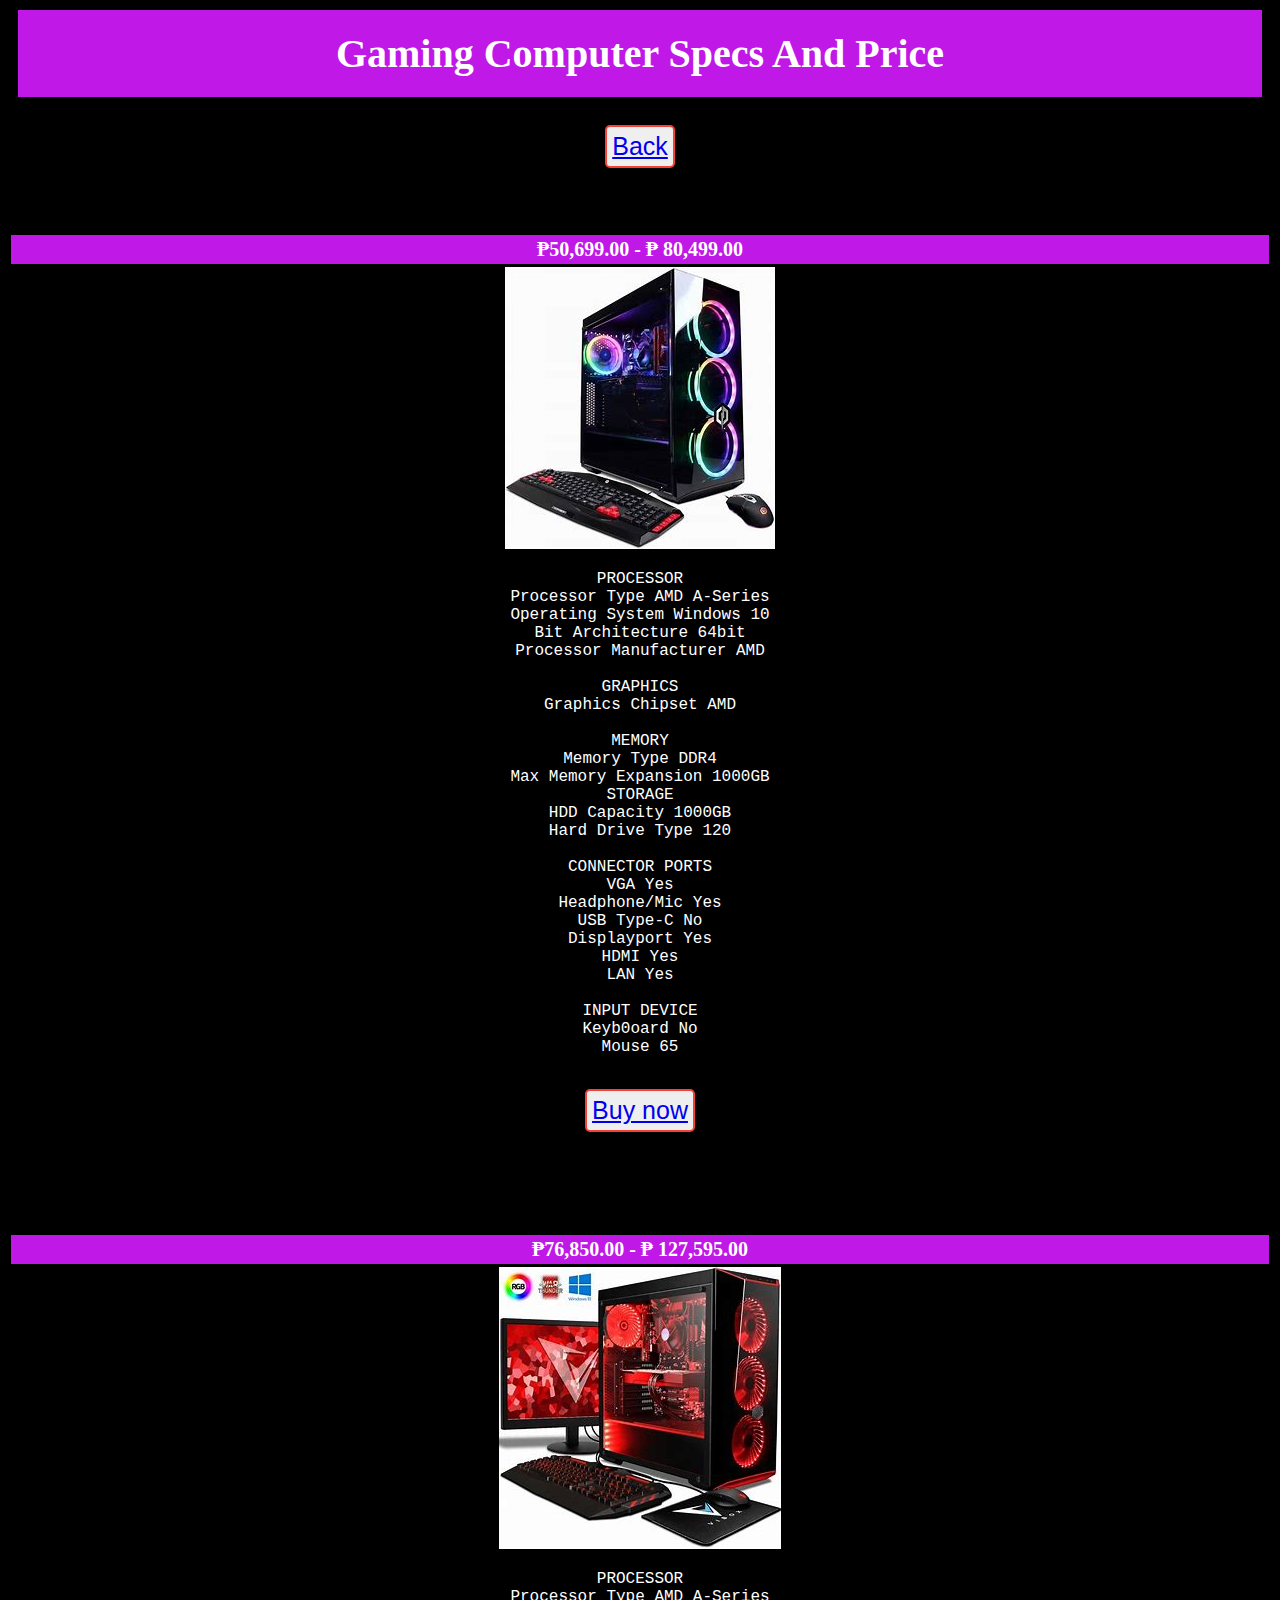
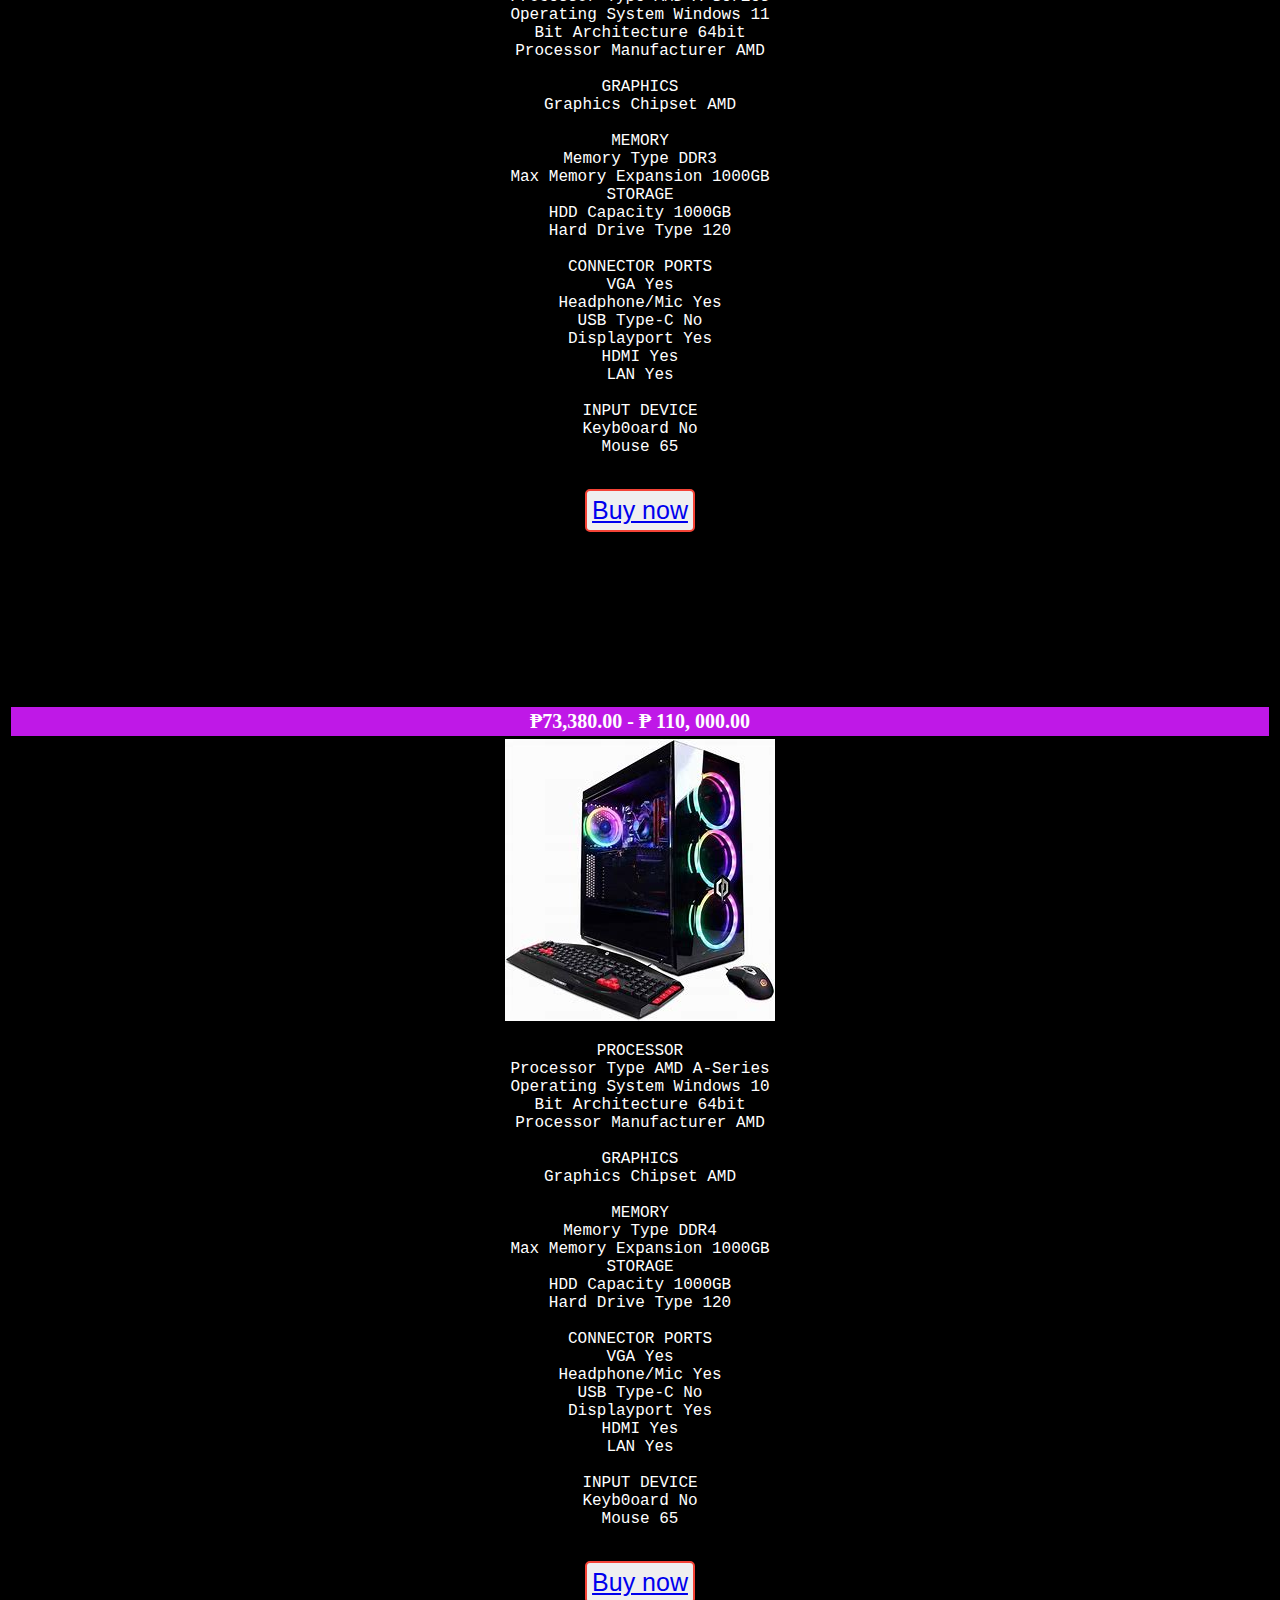
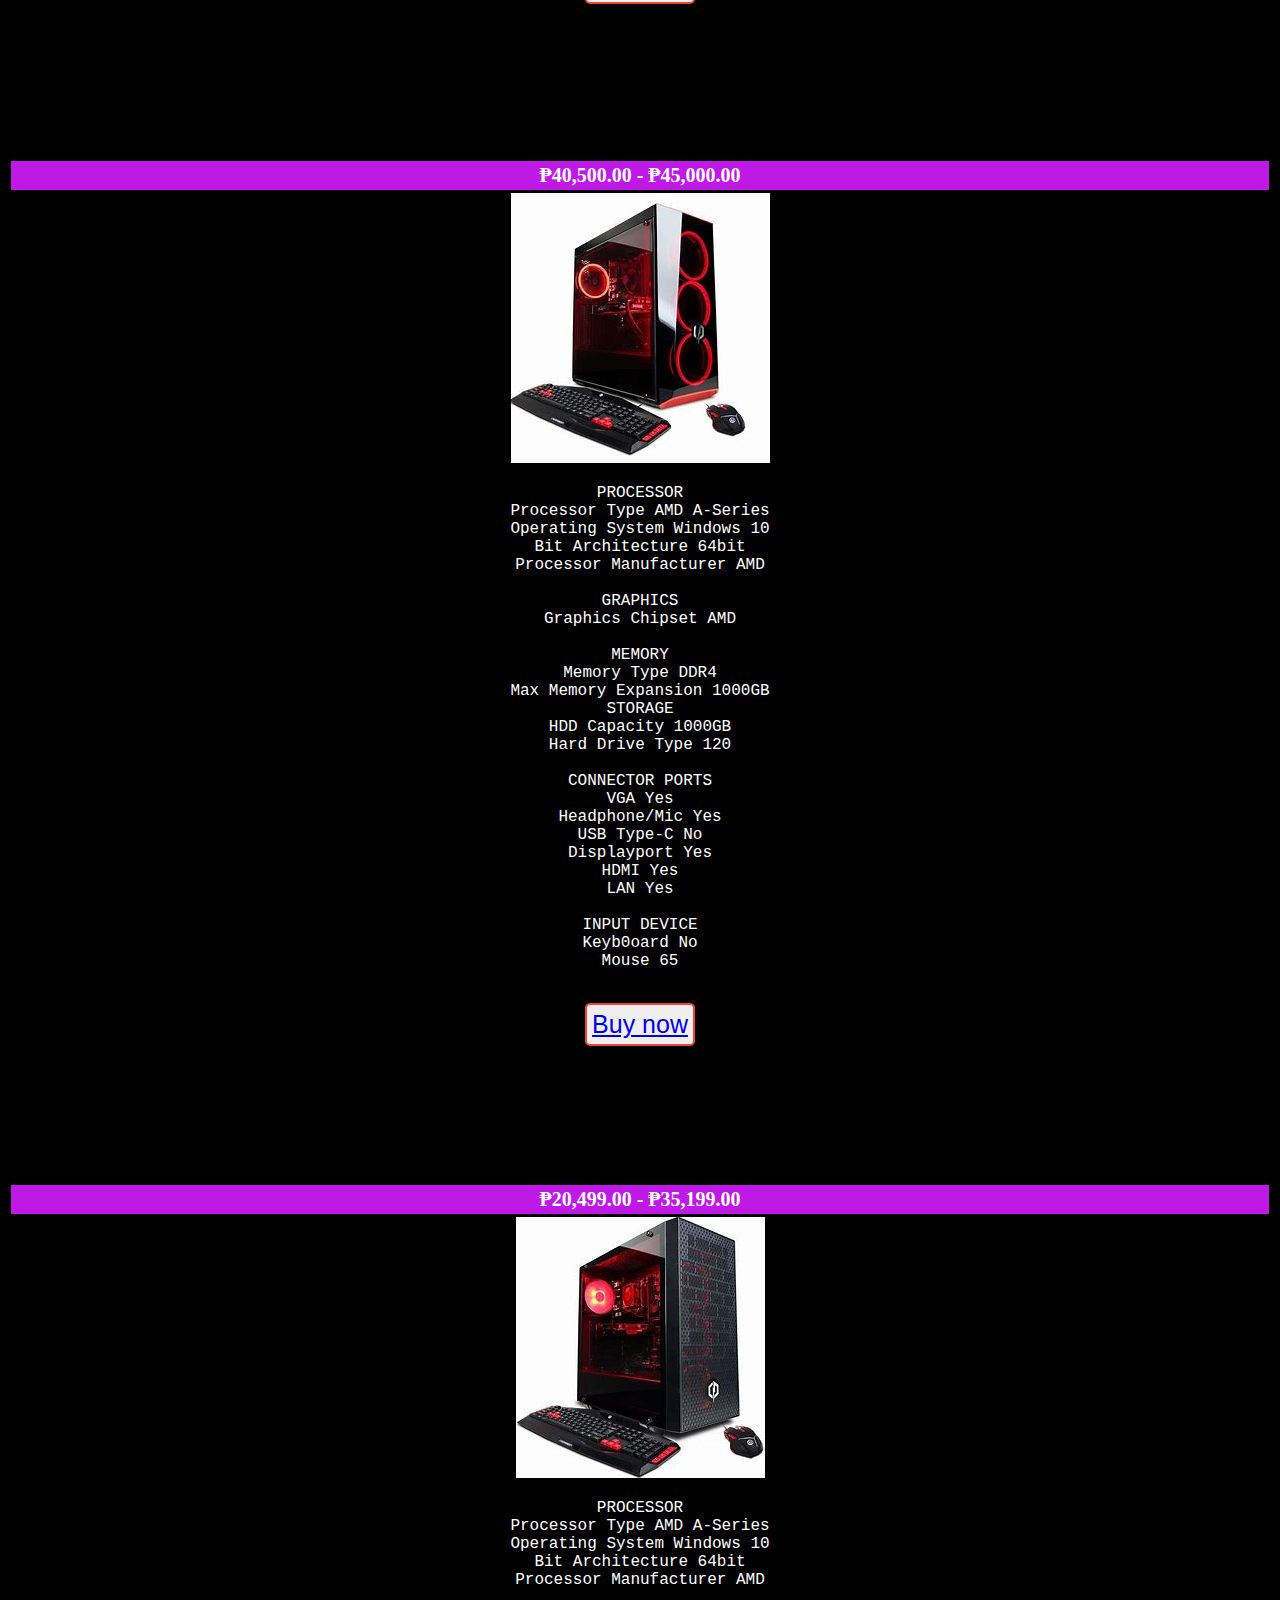
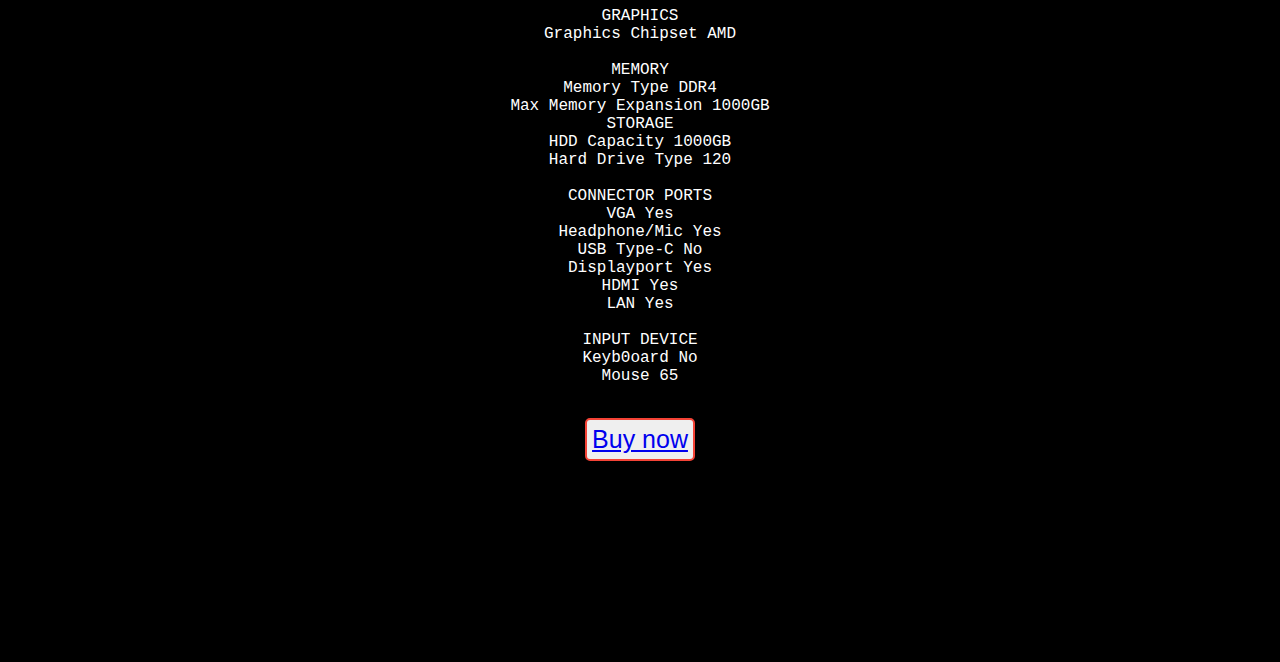
<file: Product.html>
<doctype! html>
	<head>
		<title>Chong Ho's PC</title>
			<h1>Gaming Computer Specs And Price</h1>
			<link rel="stylesheet" type="text/css" href="Product.css">
	</head>

	<body>
		<center>
		<button><a href="index.html" target="_blank">Back</a></button><br> <br>
	
		<h3>₱50,699.00 - ₱ 80,499.00</h3> 
		<img src="C.jpg" alt="Product" class="center">
		<p>  
PROCESSOR 
<br>
Processor Type	AMD A-Series
<br>
Operating System	Windows 10
<br>
Bit Architecture	64bit
<br>
Processor Manufacturer	AMD
<br> <br>
GRAPHICS
<br>
Graphics Chipset	AMD
<br> <br>
MEMORY
<br>
Memory Type	DDR4
<br>
Max Memory Expansion	1000GB
<br>
STORAGE
<br>
HDD Capacity	1000GB
<br>
Hard Drive Type	120
<br> <br>
CONNECTOR PORTS
<br>
VGA	Yes
<br>
Headphone/Mic	Yes
<br>
USB Type-C	No
<br>
Displayport	Yes
<br>
HDMI	Yes
<br>
LAN	Yes
<br> <br>
INPUT DEVICE
<br>
Keyb0oard	No
<br>
Mouse	65</p>

		<button><a href="BuyMe.html" target="_blank">Buy now</a></button>
		 <br> <br> <br> <br> <h3>₱76,850.00 - ₱ 127,595.00</h3>
		<img src="B.jpg" alt="Computer 2">
			<p>  
PROCESSOR 
<br>
Processor Type	AMD A-Series
<br>
Operating System	Windows 11
<br>
Bit Architecture	64bit
<br>
Processor Manufacturer	AMD
<br> <br>
GRAPHICS
<br>
Graphics Chipset	AMD
<br> <br>
MEMORY
<br>
Memory Type	DDR3
<br>
Max Memory Expansion	1000GB
<br>
STORAGE
<br>
HDD Capacity	1000GB
<br>
Hard Drive Type	120
<br> <br>
CONNECTOR PORTS
<br>
VGA	Yes
<br>
Headphone/Mic	Yes
<br>
USB Type-C	No
<br>
Displayport	Yes
<br>
HDMI	Yes
<br>
LAN	Yes
<br> <br>
INPUT DEVICE
<br>
Keyb0oard	No
<br>
Mouse	65</p>
						<button><a href="BuyMe.html" target="_blank">Buy now</a></button>
		<br><br> <br> <br><br> <br> <br><br><h3>₱73,380.00 - ₱ 110, 000.00</h3>
		<img src="C.jpg" alt="Computer 3">
			<p>  
PROCESSOR 
<br>
Processor Type	AMD A-Series
<br>
Operating System	Windows 10
<br>
Bit Architecture	64bit
<br>
Processor Manufacturer	AMD
<br> <br>
GRAPHICS
<br>
Graphics Chipset	AMD
<br> <br>
MEMORY
<br>
Memory Type	DDR4
<br>
Max Memory Expansion	1000GB
<br>
STORAGE
<br>
HDD Capacity	1000GB
<br>
Hard Drive Type	120
<br> <br>
CONNECTOR PORTS
<br>
VGA	Yes
<br>
Headphone/Mic	Yes
<br>
USB Type-C	No
<br>
Displayport	Yes
<br>
HDMI	Yes
<br>
LAN	Yes
<br> <br>
INPUT DEVICE
<br>
Keyb0oard	No
<br>
Mouse	65</p>
  					<button><a href="BuyMe.html" target="_blank">Buy now</a></button>
		<br> <br> <br><br> <br> <br><br><h3>₱40,500.00 - ₱45,000.00</h3>
		<img src="D.jpg" alt="Computer 4">
			<p>  
PROCESSOR 
<br>
Processor Type	AMD A-Series
<br>
Operating System	Windows 10
<br>
Bit Architecture	64bit
<br>
Processor Manufacturer	AMD
<br> <br>
GRAPHICS
<br>
Graphics Chipset	AMD
<br> <br>
MEMORY
<br>
Memory Type	DDR4
<br>
Max Memory Expansion	1000GB
<br>
STORAGE
<br>
HDD Capacity	1000GB
<br>
Hard Drive Type	120
<br> <br>
CONNECTOR PORTS
<br>
VGA	Yes
<br>
Headphone/Mic	Yes
<br>
USB Type-C	No
<br>
Displayport	Yes
<br>
HDMI	Yes
<br>
LAN	Yes
<br> <br>
INPUT DEVICE
<br>
Keyb0oard	No
<br>
Mouse	65</p>
						<button><a href="BuyMe.html" target="_blank">Buy now</a></button>
		<br> <br> <br><br> <br> <br><h3>₱20,499.00 - ₱35,199.00</h3>
		<img src="E.jpg" alt="Computer 5">
			<p>  
PROCESSOR 
<br>
Processor Type	AMD A-Series
<br>
Operating System	Windows 10
<br>
Bit Architecture	64bit
<br>
Processor Manufacturer	AMD
<br> <br>
GRAPHICS
<br>
Graphics Chipset	AMD
<br> <br>
MEMORY
<br>
Memory Type	DDR4
<br>
Max Memory Expansion	1000GB
<br>
STORAGE
<br>
HDD Capacity	1000GB
<br>
Hard Drive Type	120
<br> <br>
CONNECTOR PORTS
<br>
VGA	Yes
<br>
Headphone/Mic	Yes
<br>
USB Type-C	No
<br>
Displayport	Yes
<br>
HDMI	Yes
<br>
LAN	Yes
<br> <br>
INPUT DEVICE
<br>
Keyb0oard	No
<br>
Mouse	65</p>
 
	</body>
	<button><a href="BuyMe.html" target="_blank">Buy now</a></button>

	<footer>
		<h5>Copyright © Earl's Gaming Computer Shop 2023</h5>
	</footer>
</file>
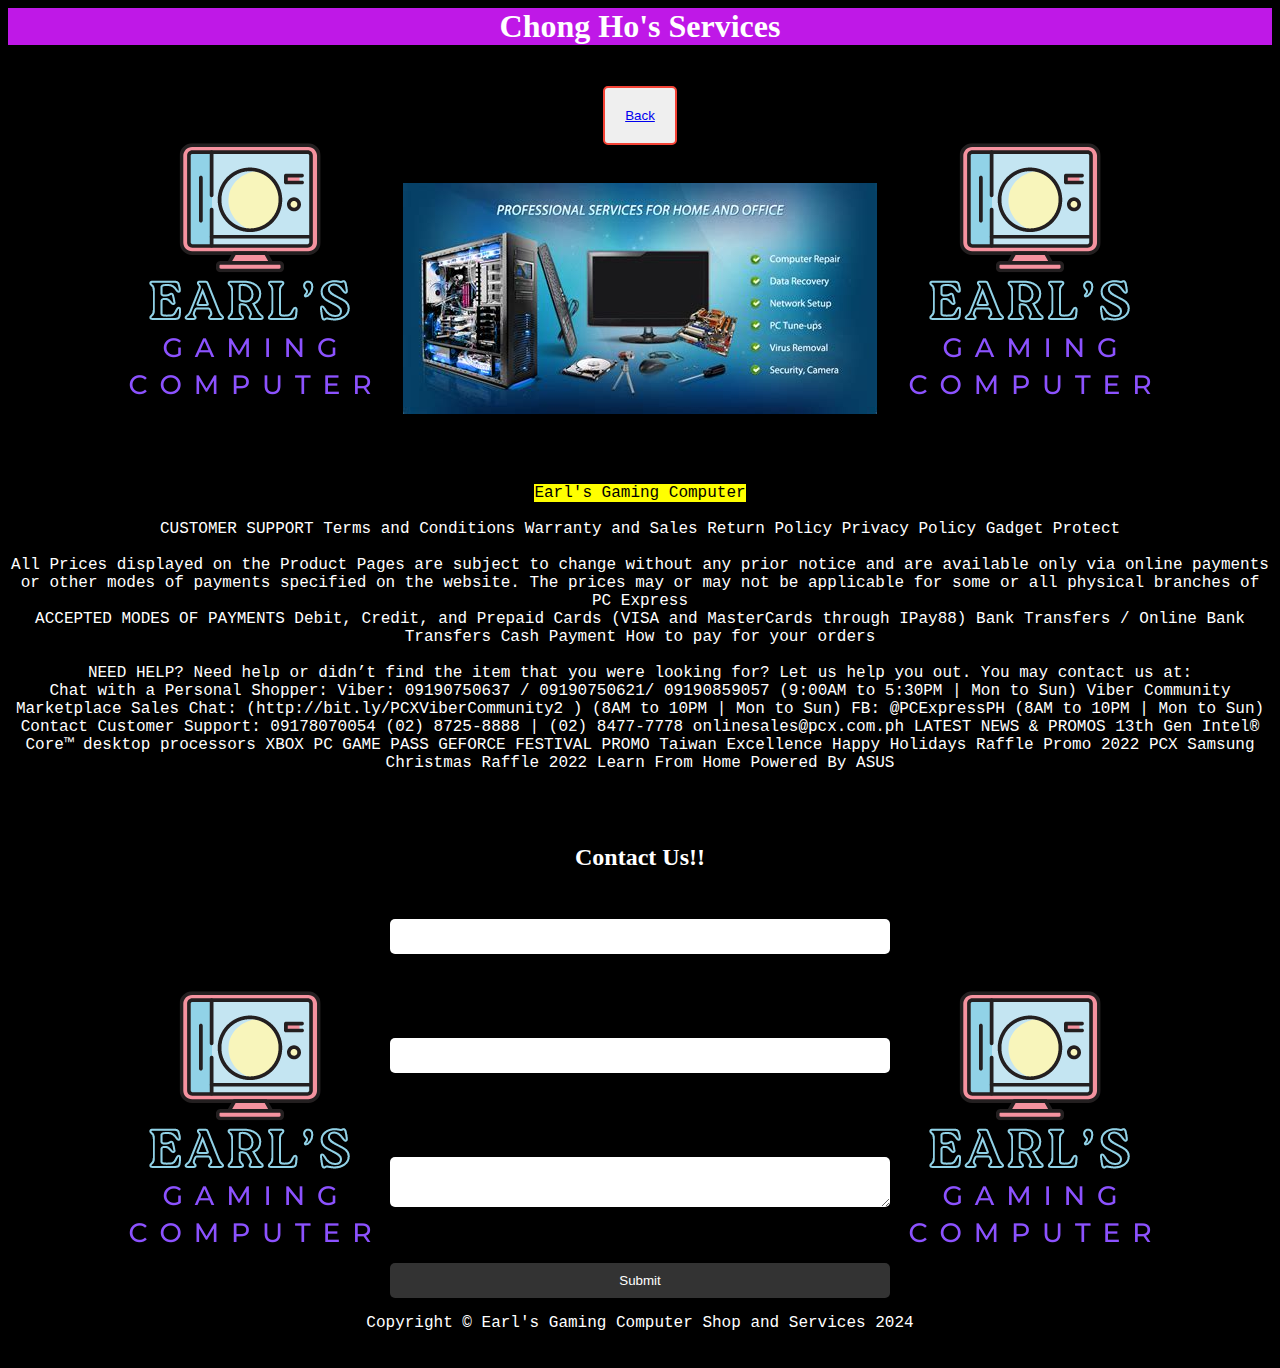
<file: Services.html>
<doctype! html>
	<head>
		<title>Chong Ho's Services</title>
			<h1 align="center">Chong Ho's Services</h1>
			<link rel="stylesheet" type="text/css" href="Services.css">
	</head>

	<body>
		<center>
		<button><a href="index.html" target="_blank">Back</a></button> <br> <br>
		<img src="Services.jpg">
		<p> <br> <br> <br>
			<mark>Earl's Gaming Computer</mark>
<br> <br> 
CUSTOMER SUPPORT
Terms and Conditions
Warranty and Sales Return Policy
Privacy Policy
Gadget Protect
<br><br>
All Prices displayed on the Product Pages are subject to change without any prior notice and are available only via online payments or other modes of payments specified on the website. The prices may or may not be applicable for some or all physical branches of PC Express
<br>
ACCEPTED MODES OF PAYMENTS
Debit, Credit, and Prepaid Cards (VISA and MasterCards through IPay88)
Bank Transfers / Online Bank Transfers
Cash Payment
How to pay for your orders

<br>	<br>
NEED HELP?
Need help or didn’t find the item that you were looking for? Let us help you out. You may contact us at:
<br>
Chat with a Personal Shopper:
Viber: 09190750637 / 09190750621/ 09190859057 (9:00AM to 5:30PM | Mon to Sun)

Viber Community Marketplace Sales Chat:
(http://bit.ly/PCXViberCommunity2 )
(8AM to 10PM | Mon to Sun)

FB: @PCExpressPH (8AM to 10PM | Mon to Sun)
Contact Customer Support: 09178070054
(02) 8725-8888 | (02) 8477-7778
onlinesales@pcx.com.ph
LATEST NEWS & PROMOS
13th Gen Intel® Core™ desktop processors
XBOX PC GAME PASS GEFORCE FESTIVAL PROMO
Taiwan Excellence Happy Holidays Raffle Promo 2022
PCX Samsung Christmas Raffle 2022
Learn From Home Powered By ASUS</p>
<br> <br>
<section>
			<h2>Contact Us!!</h2>
			<form>
				<label for="name">Name:</label>
				<input type="text" id="name" name="name">
				<br> <br>

				<label for="email">Email:</label>
				<input type="email" id="email" name="email">
				<br> <br>
				

				<label for="message">Message:</label>
				<textarea id="message" name="message"></textarea>
				<br> <br>
			
				<input type="submit" value="Submit">
			</form>
		</section>
	</main>
	<footer>
		<p>Copyright © Earl's Gaming Computer Shop and Services 2024</p>
	</footer>
	</body>
</file>
<file: Product.css>
h1 {
	text-align: center;
	font-size: 40;
	padding: 20;
	margin: 10px;
	color: white;
	background-color:  #bf18e7;
}
body {
	background-image: url("mainlogo.png");
	background-repeat: space;
	background-position: center;
	background-blend-mode: overlay;
	background-color: black;

}

button {
	color: blue;
	display: flex;
	justify-content: center;
	font-size: 25px;
	margin: 28;
	padding: 5px;
	border-radius: 5px;
	border: 2px solid #f44336;

}
p {
	font-family: monospace, lucida console;
	padding: 5px;
	margin: 5px
	font-size: 20px;
	color: white;
	background-color: black;
}
h3 {
	font-size: 20px;
	color: white;
	padding:3px;
	margin:3px;
	background-color:  #bf18e7;
}
</file>
<file: Services.css>
body {
	background-color: black;
	background-image: url("mainlogo.png");
	background-position: right;
	background-repeat: space;

}

button {
	padding: 20px;
	margin: 20px;
	border-radius: 5px;
	border: 2px solid #f44336;
}

p {
	color: white;
	font-family: monospace, courier new;
}
h1 {
	color: white;
	background-color: #bf18e7;
}
h2 {
	color: white;
}
form {
	display: flex;
	flex-direction: column;
	max-width: 500px;
	margin: 0 auto;
}

label {
	margin-bottom: 10px;
}

input[type="text"], input[type="email"], textarea {
	padding: 10px;
	margin-bottom: 20px;
	border-radius: 5px;
	border: none;
}

input[type="submit"] {
	background-color: #333;
	color: #fff;
	padding: 10px 20px;
	border: none;
	border-radius: 5px;
	cursor: pointer;
}
</file>
